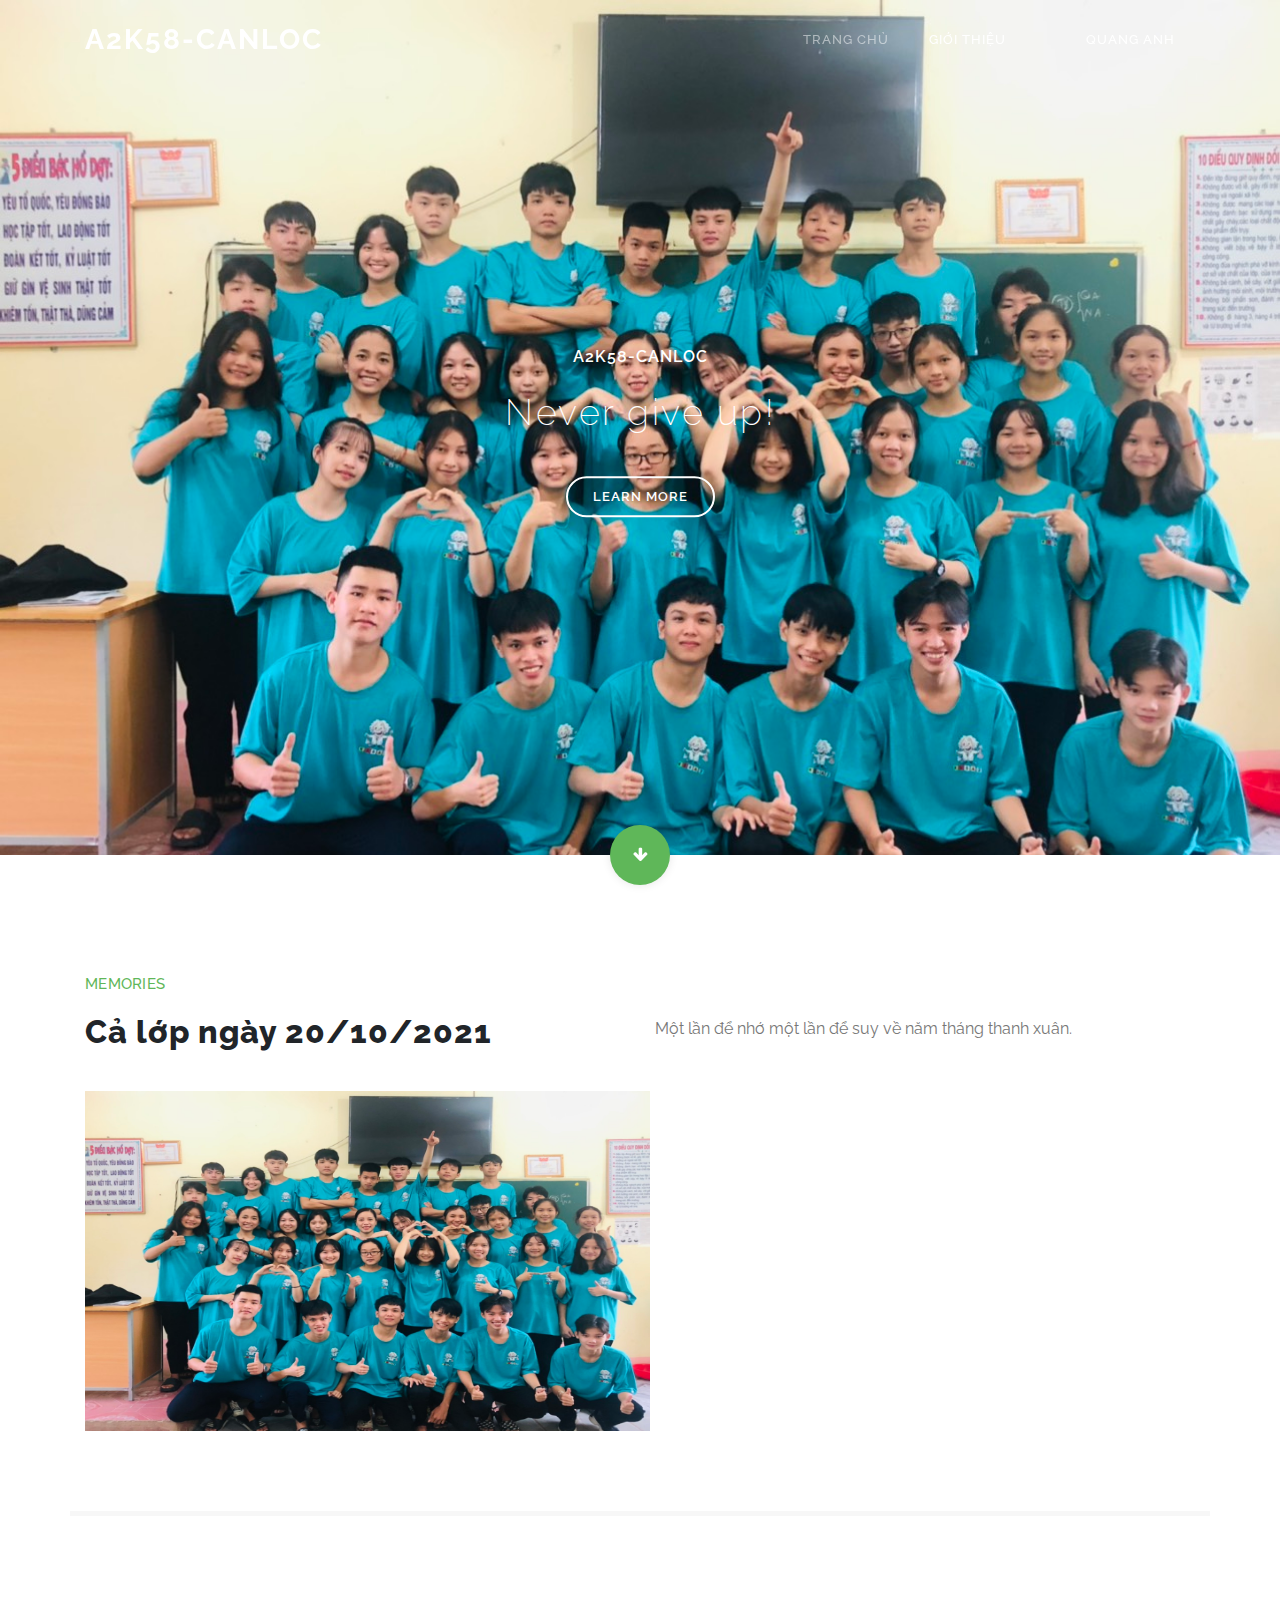
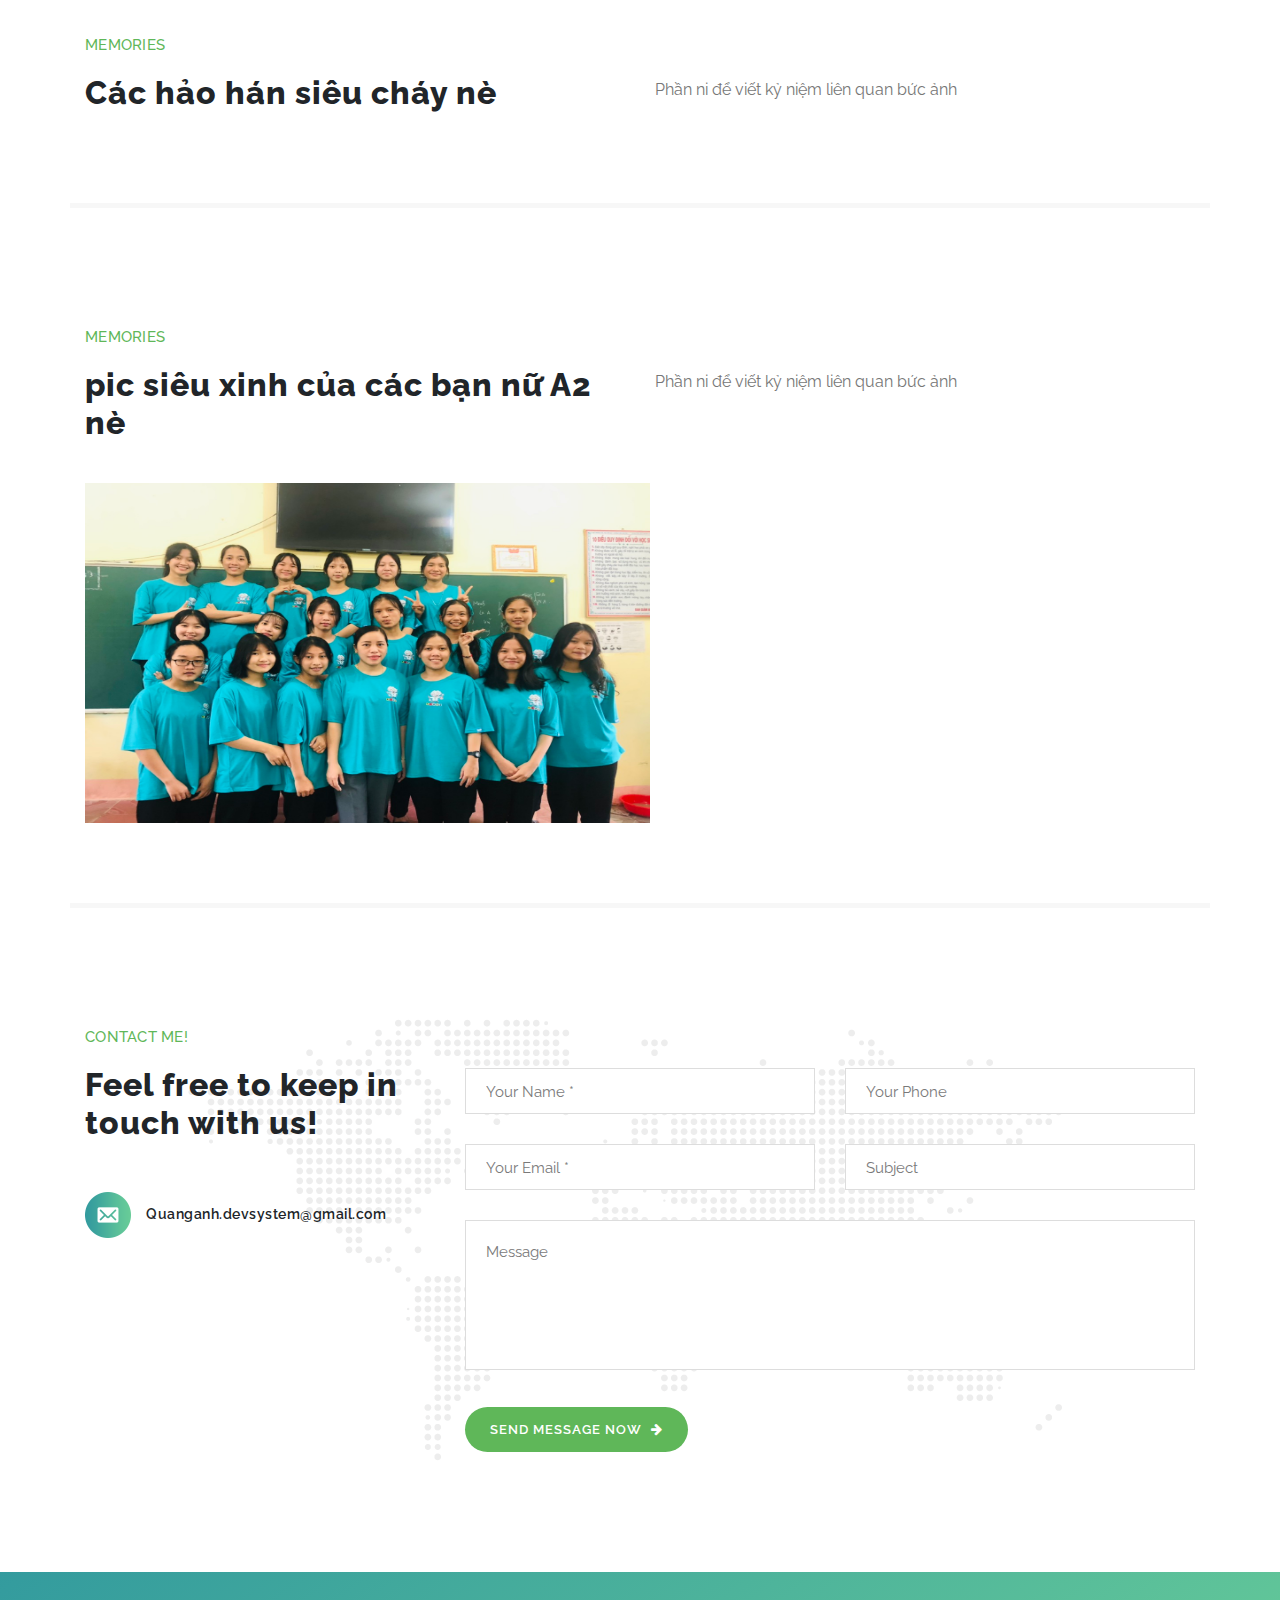
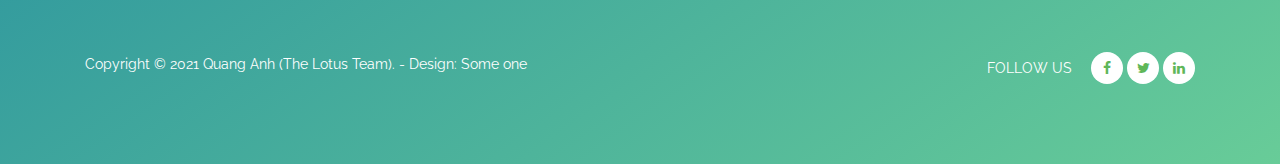
<file: index.html>
<!DOCTYPE html>
<html lang="en">

<head>
    <link href="assets/images/icon.PNG" rel="icon">
    <meta charset="utf-8">
    <meta name="viewport" content="width=device-width, initial-scale=1.0">
    <meta name="viewport" content="width=device-width, initial-scale=1, shrink-to-fit=no">
    <meta name="description" content="">
    <meta name="author" content="">
    <link href="https://fonts.googleapis.com/css?family=Raleway:100,200,300,400,500,600,700,800,900&display=swap" rel="stylesheet">

    <title>A2k58-CanLoc</title>

    <!------------------------------------------------------------------------------------------------------------------------>
    <!-- Additional CSS Files -->
    <link rel="stylesheet" type="text/css" href="assets/css/bootstrap.min.css">

    <link rel="stylesheet" type="text/css" href="assets/css/font-awesome.css">

    <link rel="stylesheet" href="assets/css/templatemo-breezed.css">

    <link rel="stylesheet" href="assets/css/owl-carousel.css">

    <link rel="stylesheet" href="assets/css/lightbox.css">

</head>

<body>

    <!-- ***** Preloader Start ***** -->
    <div id="preloader">
        <div class="jumper">
            <div></div>
            <div></div>
            <div></div>
        </div>
    </div>
    <!-- ***** Preloader End ***** -->


    <!-- ***** Header Area Start ***** -->
    <header class="header-area header-sticky">
        <div class="container">
            <div class="row">
                <div class="col-12">
                    <nav class="main-nav">
                        <!-- ***** Logo Start ***** -->
                        <a href="index.html" class="logo">
                            A2k58-CanLoc
                        </a>
                        <!-- ***** Logo End ***** -->
                        <!-- ***** Menu Start ***** -->
                        <ul class="nav">
                            <li class="scroll-to-section"><a href="#top" class="active">Trang chủ</a></li>
                            <li class="scroll-to-section"><a href="#about">Giới Thiệu</a></li>
                            <!--<li class="scroll-to-section"><a href="#projects">Projects</a></li>-->
                                       <li>
<a href="#"></a>
                            <li><a href="public_html/members/quanganh.html">Quang Anh</a> </li>
            </li>


                        </ul>

                        <!-- ***** Menu End ***** -->
                    </nav>
                </div>
            </div>
        </div>
    </header>
    <!-- ***** Header Area End ***** -->


    <!-- ***** Main Banner Area Start ***** -->
    <div class="main-banner header-text" id="top">
        <div class="Modern-Slider">
            <!-- Item -->
            <div class="item">
                <div class="img-fill">
                    <img src="assets/images/2.jpg" alt="">
                    <div class="text-content">
                        <h3>A2k58-CanLoc</h3>
                        <h5>Never give up!</h5>
                        <a href="#about" class="main-stroked-button">Learn More</a>

                    </div>
                </div>
            </div>

            <!------------------------------------------------------------------------------------->




        </div>
    </div>
    <div class="scroll-down scroll-to-section"><a href="#about"><i class="fa fa-arrow-down"></i></a></div>
    <!-- ***** Main Banner Area End ***** -->

    <!-- ***** About Area Starts ***** -->
    <section class="section" id="about">
        <div class="container">
            <div class="row">
                <div class="col-lg-6 col-md-6 col-xs-12">
                    <div class="left-text-content">
                        <div class="section-heading">
                            <h6>Memories</h6>
                            <h2>Cả lớp ngày 20/10/2021 </h2>
                        </div>
                        <div class="row">
                            <div class="col-md-6 col-sm-6">
                                <div class="service-item">
                                    <img src="assets/images/tap_the.jpg" alt="">
                                    <h4>  </h4>
                                </div>
                            
                            </div>

                        </div>
                    </div>
                </div>
                <div class="col-lg-6 col-md-6 col-xs-12">
                    <div class="right-text-content">
                        <p>Một lần để nhớ một lần để suy về năm tháng thanh xuân.</p>
                    </div>
                </div>
            </div>
        </div>
    </section>


<!-- Boys -->

        <section class="section" id="about">
        <div class="container">
            <div class="row">
                <div class="col-lg-6 col-md-6 col-xs-12">
                    <div class="left-text-content">
                        <div class="section-heading">
                            <h6>Memories</h6>
                            <h2>Các hảo hán siêu cháy nè</h2>
                        </div>
                        <div class="row">
                            <div class="col-md-6 col-sm-6">
                                <div class="/assets/images/hao_han.jpg" alt="">
                                    <h4>  </h4>
                                </div>
                            
                            </div>

                        </div>
                    </div>
                </div>
                <div class="col-lg-6 col-md-6 col-xs-12">
                    <div class="right-text-content">
                        <p>Phần ni để viết kỷ niệm liên quan bức ảnh</p>
                    </div>
                </div>
            </div>
        </div>
    </section>

    <!-- Nữ -->

        <section class="section" id="about">
        <div class="container">
            <div class="row">
                <div class="col-lg-6 col-md-6 col-xs-12">
                    <div class="left-text-content">
                        <div class="section-heading">
                            <h6>Memories</h6>
                            <h2>pic siêu xinh của các bạn nữ A2 nè </h2>
                        </div>
                        <div class="row">
                            <div class="col-md-6 col-sm-6">
                                <div class="service-item">
                                    <img src="assets/images/nu.jpg" alt="">
                                    <h4>  </h4>
                                </div>
                            
                            </div>

                        </div>
                    </div>
                </div>
                <div class="col-lg-6 col-md-6 col-xs-12">
                    <div class="right-text-content">
                        <p>Phần ni để viết kỷ niệm liên quan bức ảnh</p>
                    </div>
                </div>
            </div>
        </div>
    </section>


    <!-- ***** Contact Us Area Starts ***** -->
    <section class="section" id="contact-us">
        <div class="container">
            <div class="row">
                <div class="col-lg-4 col-md-4 col-xs-12">
                    <div class="left-text-content">
                        <div class="section-heading">
                            <h6>Contact Me!</h6>
                            <h2>Feel free to keep in touch with us!</h2>
                        </div>
                        <ul class="contact-info">
                            <li><img src="assets/images/contact-info-02.png" alt="">Quanganh.devsystem@gmail.com</li>
                        </ul>
                    </div>
                </div>
                <di class="col-lg-8 col-md-8 col-xs-12">
                    <div class="contact-form">
                        <form id="contact" action="" method="get">
                            <div class="row">
                                <div class="col-md-6 col-sm-12">
                                    <fieldset>
                                        <input name="name" type="text" id="name" placeholder="Your Name *" required="">
                                    </fieldset>
                                </div>
                                <div class="col-md-6 col-sm-12">
                                    <fieldset>
                                        <input name="phone" type="text" id="phone" placeholder="Your Phone" required="">
                                    </fieldset>
                                </div>
                                <div class="col-md-6 col-sm-12">
                                    <fieldset>
                                        <input name="email" type="email" id="email" placeholder="Your Email *"
                                            required="">
                                    </fieldset>
                                </div>
                                <div class="col-md-6 col-sm-12">
                                    <fieldset>
                                        <input name="subject" type="text" id="subject" placeholder="Subject">
                                    </fieldset>
                                </div>
                                <div class="col-lg-12">
                                    <fieldset>
                                        <textarea name="message" rows="6" id="message" placeholder="Message"
                                            required=""></textarea>
                                    </fieldset>
                                </div>
                                <div class="col-lg-12">
                                    <fieldset>
                                        <button type="submit" id="form-submit" class="main-button-icon">Send Message Now
                                            <i class="fa fa-arrow-right"></i></button>
                                    </fieldset>
                                </div>
                            </div>
                        </form>
                    </dv>
                </div>
            </div>
        </div>
    </section>
    <!-- ***** Contact Us Area Ends ***** -->

    <!-- ***** Footer Start ***** -->
    <footer>
        <div class="container">
            <div class="row">
                <div class="col-lg-6 col-xs-12">
                    <div class="left-text-content">
                        <p>Copyright &copy; 2021 Quang Anh (The Lotus Team).

                            - Design: <a rel="nofollow noopener" href="#">Some one</a></p>
                    </div>
                </div>
                <div class="col-lg-6 col-xs-12">
                    <div class="right-text-content">
                        <ul class="social-icons">
                            <li>
                                <p>Follow Us</p>
                            </li>
                            <li><a rel="nofollow" href="https://www.facebook.com/quanganh.005/"><i
                                        class="fa fa-facebook"></i></a></li>
                            <li><a rel="nofollow" href="#"><i class="fa fa-twitter"></i></a></li>
                            <li><a rel="nofollow" href="#"><i class="fa fa-linkedin"></i></a></li>
                        </ul>
                    </div>
                </div>
            </div>
        </div>
    </footer>


    <!-- jQuery -->
    <script src="assets/js/jquery-2.1.0.min.js"></script>

    <!-- Bootstrap -->
    <script src="assets/js/popper.js"></script>
    <script src="assets/js/bootstrap.min.js"></script>

    <!-- Plugins -->
    <script src="assets/js/owl-carousel.js"></script>
    <script src="assets/js/scrollreveal.min.js"></script>
    <script src="assets/js/waypoints.min.js"></script>
    <script src="assets/js/jquery.counterup.min.js"></script>
    <script src="assets/js/imgfix.min.js"></script>
    <script src="assets/js/slick.js"></script>
    <script src="assets/js/lightbox.js"></script>
    <script src="assets/js/isotope.js"></script>

    <!-- Global Init -->
    <script src="assets/js/custom.js"></script>

    <script>

        $(function () {
            var selectedClass = "";
            $("p").click(function () {
                selectedClass = $(this).attr("data-rel");
                $("#portfolio").fadeTo(50, 0.1);
                $("#portfolio div").not("." + selectedClass).fadeOut();
                setTimeout(function () {
                    $("." + selectedClass).fadeIn();
                    $("#portfolio").fadeTo(50, 1);
                }, 500);

            });
        });

    </script>

</body>

</html>
</file>
<file: assets/css/owl-carousel.css>
/**
 * Owl Carousel v2.3.4
 * Copyright 2013-2018 David Deutsch
 * Licensed under: SEE LICENSE IN https://github.com/OwlCarousel2/OwlCarousel2/blob/master/LICENSE
 */
/*
 *  Owl Carousel - Core
 */
.owl-carousel {
  display: none;
  width: 100%;
  -webkit-tap-highlight-color: transparent;
  /* position relative and z-index fix webkit rendering fonts issue */
  position: relative;
  z-index: 1; }
  .owl-carousel .owl-stage {
    position: relative;
    -ms-touch-action: pan-Y;
    touch-action: manipulation;
    -moz-backface-visibility: hidden;
    /* fix firefox animation glitch */ }
  .owl-carousel .owl-stage:after {
    content: ".";
    display: block;
    clear: both;
    visibility: hidden;
    line-height: 0;
    height: 0; }
  .owl-carousel .owl-stage-outer {
    position: relative;
    overflow: hidden;
    /* fix for flashing background */
    -webkit-transform: translate3d(0px, 0px, 0px); }
  .owl-carousel .owl-wrapper,
  .owl-carousel .owl-item {
    -webkit-backface-visibility: hidden;
    -moz-backface-visibility: hidden;
    -ms-backface-visibility: hidden;
    -webkit-transform: translate3d(0, 0, 0);
    -moz-transform: translate3d(0, 0, 0);
    -ms-transform: translate3d(0, 0, 0); }
  .owl-carousel .owl-item {
    position: relative;
    min-height: 1px;
    float: left;
    -webkit-backface-visibility: hidden;
    -webkit-tap-highlight-color: transparent;
    -webkit-touch-callout: none; }
  .owl-carousel .owl-item img {
    display: block;
    width: 100%; }
  .owl-carousel .owl-nav.disabled,
  .owl-carousel .owl-dots.disabled {
    display: none; }
  .owl-carousel .owl-nav .owl-prev,
  .owl-carousel .owl-nav .owl-next,
  .owl-carousel .owl-dot {
    cursor: pointer;
    -webkit-user-select: none;
    -khtml-user-select: none;
    -moz-user-select: none;
    -ms-user-select: none;
    user-select: none; }
  .owl-carousel .owl-nav button.owl-prev,
  .owl-carousel .owl-nav button.owl-next,
  .owl-carousel button.owl-dot {
    background: none;
    color: inherit;
    border: none;
    padding: 0 !important;
    font: inherit; }
  .owl-carousel.owl-loaded {
    display: block; }
  .owl-carousel.owl-loading {
    opacity: 0;
    display: block; }
  .owl-carousel.owl-hidden {
    opacity: 0; }
  .owl-carousel.owl-refresh .owl-item {
    visibility: hidden; }
  .owl-carousel.owl-drag .owl-item {
    -ms-touch-action: pan-y;
        touch-action: pan-y;
    -webkit-user-select: none;
    -moz-user-select: none;
    -ms-user-select: none;
    user-select: none; }
  .owl-carousel.owl-grab {
    cursor: move;
    cursor: grab; }
  .owl-carousel.owl-rtl {
    direction: rtl; }
  .owl-carousel.owl-rtl .owl-item {
    float: right; }

/* No Js */
.no-js .owl-carousel {
  display: block; }

/*
 *  Owl Carousel - Animate Plugin
 */
.owl-carousel .animated {
  animation-duration: 1000ms;
  animation-fill-mode: both; }

.owl-carousel .owl-animated-in {
  z-index: 0; }

.owl-carousel .owl-animated-out {
  z-index: 1; }

.owl-carousel .fadeOut {
  animation-name: fadeOut; }

@keyframes fadeOut {
  0% {
    opacity: 1; }
  100% {
    opacity: 0; } }

/*
 * 	Owl Carousel - Auto Height Plugin
 */
.owl-height {
  transition: height 500ms ease-in-out; }

/*
 * 	Owl Carousel - Lazy Load Plugin
 */
.owl-carousel .owl-item {
  /**
			This is introduced due to a bug in IE11 where lazy loading combined with autoheight plugin causes a wrong
			calculation of the height of the owl-item that breaks page layouts
		 */ }
  .owl-carousel .owl-item .owl-lazy {
    opacity: 0;
    transition: opacity 400ms ease; }
  .owl-carousel .owl-item .owl-lazy[src^=""], .owl-carousel .owl-item .owl-lazy:not([src]) {
    max-height: 0; }
  .owl-carousel .owl-item img.owl-lazy {
    transform-style: preserve-3d; }

/*
 * 	Owl Carousel - Video Plugin
 */
.owl-carousel .owl-video-wrapper {
  position: relative;
  height: 100%;
  background: #000; }

.owl-carousel .owl-video-play-icon {
  position: absolute;
  height: 80px;
  width: 80px;
  left: 50%;
  top: 50%;
  margin-left: -40px;
  margin-top: -40px;
  background: url("owl.video.play.png") no-repeat;
  cursor: pointer;
  z-index: 1;
  -webkit-backface-visibility: hidden;
  transition: transform 100ms ease; }

.owl-carousel .owl-video-play-icon:hover {
  -ms-transform: scale(1.3, 1.3);
      transform: scale(1.3, 1.3); }

.owl-carousel .owl-video-playing .owl-video-tn,
.owl-carousel .owl-video-playing .owl-video-play-icon {
  display: none; }

.owl-carousel .owl-video-tn {
  opacity: 0;
  height: 100%;
  background-position: center center;
  background-repeat: no-repeat;
  background-size: contain;
  transition: opacity 400ms ease; }

.owl-carousel .owl-video-frame {
  position: relative;
  z-index: 1;
  height: 100%;
  width: 100%; }
</file>
<file: assets/css/templatemo-breezed.css>
/*

Breezed Template

https://templatemo.com/tm-543-breezed

*/

/* ---------------------------------------------
Table of contents
------------------------------------------------
01. font & reset css
02. reset
03. global styles
04. header
05. banner
06. features
07. testimonials
08. contact
09. footer
10. preloader
11. search
12. portfolio

--------------------------------------------- */
/* 
---------------------------------------------
font & reset css
--------------------------------------------- 
*/
@import url("https://fonts.googleapis.com/css?family=Poppins:100,200,300,400,500,600,700,800,900");
/* 
---------------------------------------------
reset
--------------------------------------------- 
*/
html, body, div, span, applet, object, iframe, h1, h2, h3, h4, h5, h6, p, blockquote, div
pre, a, abbr, acronym, address, big, cite, code, del, dfn, em, font, img, ins, kbd, q,
s, samp, small, strike, strong, sub, sup, tt, var, b, u, i, center, dl, dt, dd, ol, ul, li,
figure, header, nav, section, article, aside, footer, figcaption {
  margin: 0;
  padding: 0;
  border: 0;
  outline: 0;
}

.clearfix:after {
  content: ".";
  display: block;
  clear: both;
  visibility: hidden;
  line-height: 0;
  height: 0;
}

.clearfix {
  display: inline-block;
}

html[xmlns] .clearfix {
  display: block;
}

* html .clearfix {
  height: 1%;
}

ul, li {
  padding: 0;
  margin: 0;
  list-style: none;
}

header, nav, section, article, aside, footer, hgroup {
  display: block;
}

* {
  box-sizing: border-box;
}

html, body {
  font-family: 'Raleway', sans-serif;
  font-weight: 400;
  background-color: #fff;
  font-size: 16px;
  -ms-text-size-adjust: 100%;
  -webkit-font-smoothing: antialiased;
  -moz-osx-font-smoothing: grayscale;
}

a {
  text-decoration: none !important;
}

h1, h2, h3, h4, h5, h6 {
  margin-top: 0px;
  margin-bottom: 0px;
}

ul {
  margin-bottom: 0px;
}

p {
  font-size: 14px;
  line-height: 25px;
  color: #777;
}

/* 
---------------------------------------------
global styles
--------------------------------------------- 
*/
html,
body {
  background: #fff;
  font-family: 'Raleway', sans-serif;
}

::selection {
  background: #5fb759;
  color: #fff;
}

::-moz-selection {
  background: #5fb759;
  color: #fff;
}

@media (max-width: 991px) {
  html, body {
    overflow-x: hidden;
  }
  .mobile-top-fix {
    margin-top: 30px;
    margin-bottom: 0px;
  }
  .mobile-bottom-fix {
    margin-bottom: 30px;
  }
  .mobile-bottom-fix-big {
    margin-bottom: 60px;
  }
}

a.main-stroked-button {
  font-size: 13px;
  border-radius: 25px;
  padding: 11px 25px;
  background-color: transparent;
  border: 2px solid #fff;
  text-transform: uppercase;
  color: #fff;
  font-weight: 600;
  letter-spacing: 1px;
  -webkit-transition: all 0.3s ease 0s;
  -moz-transition: all 0.3s ease 0s;
  -o-transition: all 0.3s ease 0s;
  transition: all 0.3s ease 0s;
}

a.main-stroked-button:hover {
  background-color: #fff;
  color: #5fb759;
}

a.main-filled-button {
  font-size: 13px;
  border-radius: 25px;
  padding: 13px 25px;
  background-color: #fff;
  text-transform: uppercase;
  color: #5fb759;
  font-weight: 600;
  letter-spacing: 1px;
  -webkit-transition: all 0.3s ease 0s;
  -moz-transition: all 0.3s ease 0s;
  -o-transition: all 0.3s ease 0s;
  transition: all 0.3s ease 0s;
}

a.main-filled-button:hover {
  color: #fff;
  background-color: #5fb759;
}

a.main-button-icon {
  font-size: 13px;
  border-radius: 25px;
  padding: 13px 25px;
  background-color: #5fb759;
  text-transform: uppercase;
  color: #fff;
  font-weight: 600;
  letter-spacing: 1px;
  -webkit-transition: all 0.3s ease 0s;
  -moz-transition: all 0.3s ease 0s;
  -o-transition: all 0.3s ease 0s;
  transition: all 0.3s ease 0s;
}

a.main-button-icon i {
  margin-left: 5px;
  -webkit-transition: all 0.3s ease-in-out 0s;
  -moz-transition: all 0.3s ease-in-out 0s;
  -o-transition: all 0.3s ease-in-out 0s;
  transition: all 0.3s ease-in-out 0s;
}

a.main-button-icon:hover i {
  padding-left: 5px;
}

button.main-button {
  outline: none;
  border: none;
  cursor: pointer;
  font-size: 13px;
  border-radius: 25px;
  padding: 10px 25px;
  background-color: #fff;
  text-transform: uppercase;
  color: #5fb759;
  font-weight: 600;
  letter-spacing: 1px;
  -webkit-transition: all 0.3s ease 0s;
  -moz-transition: all 0.3s ease 0s;
  -o-transition: all 0.3s ease 0s;
  transition: all 0.3s ease 0s;
}

button.main-button:hover {
  color: #fff;
  background-color: #5fb759;
}

button.main-button-icon {
  border: none;
  outline: none;
  font-size: 13px;
  border-radius: 25px;
  padding: 13px 25px;
  background-color: #5fb759;
  text-transform: uppercase;
  color: #fff;
  font-weight: 600;
  letter-spacing: 1px;
  -webkit-transition: all 0.3s ease 0s;
  -moz-transition: all 0.3s ease 0s;
  -o-transition: all 0.3s ease 0s;
  transition: all 0.3s ease 0s;
}

button.main-button-icon i {
  margin-left: 5px;
  -webkit-transition: all 0.3s ease-in-out 0s;
  -moz-transition: all 0.3s ease-in-out 0s;
  -o-transition: all 0.3s ease-in-out 0s;
  transition: all 0.3s ease-in-out 0s;
}

button.main-button-icon:hover i {
  padding-left: 5px;
}

a.text-button-icon {
  text-transform: uppercase;
  color: #1e1e1e;
  font-size: 13px;
  font-weight: 600;
  letter-spacing: 1px;
  -webkit-transition: all 0.3s ease 0s;
  -moz-transition: all 0.3s ease 0s;
  -o-transition: all 0.3s ease 0s;
  transition: all 0.3s ease 0s;
}

a.text-button-icon i {
  margin-left: 5px;
  -webkit-transition: all 0.3s ease-in-out 0s;
  -moz-transition: all 0.3s ease-in-out 0s;
  -o-transition: all 0.3s ease-in-out 0s;
  transition: all 0.3s ease-in-out 0s;
}

a.text-button-icon:hover {
  color: #5fb759;
}

a.text-button-icon:hover i {
  padding-left: 5px;
}


.section-heading h6 {
  font-size: 15px;
  font-weight: 500;
  text-transform: uppercase;
  letter-spacing: 0.25px;
  margin-top: 0px;
  margin-bottom: 0px;
}

.section-heading h2 {
  font-size: 32px;
  font-weight: 800;
  letter-spacing: 1px;
  margin-top: 20px;
  margin-bottom: 0px;
}


/* 
---------------------------------------------
header
--------------------------------------------- 
*/

.background-header {
  background-color: #fff;
  height: 80px!important;
  position: fixed!important;
  top: 0px;
  left: 0px;
  right: 0px;
  box-shadow: 0px 0px 10px rgba(0,0,0,0.15)!important;
}

.background-header .logo,
.background-header .main-nav .nav li a {
  color: #1e1e1e!important;
}

.background-header .main-nav .nav li:hover a {
  color: #5fb759!important;
}

.background-header .nav li a.active {
  color: #5fb759!important;
}

.header-area {
  position: absolute;
  top: 0px;
  left: 0px;
  right: 0px;
  z-index: 100;
  height: 100px;
  -webkit-transition: all .5s ease 0s;
  -moz-transition: all .5s ease 0s;
  -o-transition: all .5s ease 0s;
  transition: all .5s ease 0s;
}

.header-area .main-nav {
  min-height: 80px;
  background: transparent;
}

.header-area .main-nav .logo {
  line-height: 80px;
  color: #fff;
  font-size: 28px;
  font-weight: 700;
  text-transform: uppercase;
  letter-spacing: 2px;
  float: left;
  -webkit-transition: all 0.3s ease 0s;
  -moz-transition: all 0.3s ease 0s;
  -o-transition: all 0.3s ease 0s;
  transition: all 0.3s ease 0s;
}


.header-area .main-nav .nav {
  float: right;
  margin-top: 27px;
  margin-right: 0px;
  background-color: transparent;
  -webkit-transition: all 0.3s ease 0s;
  -moz-transition: all 0.3s ease 0s;
  -o-transition: all 0.3s ease 0s;
  transition: all 0.3s ease 0s;
  position: relative;
  z-index: 999;
}

.header-area .main-nav .nav li {
  padding-left: 20px;
  padding-right: 20px;
}

.header-area .main-nav .nav .search-icon {
  float: right;
  margin-left: 15px;
}

.header-area .main-nav .nav .search-icon a {
  background-color: #fff;
  color: #5fb759;
  width: 40px;
  height: 40px;
  display: inline-block;
  text-align: center;
  line-height: 40px;
}

@media (max-width: 767px) {
  .header-area .main-nav .nav .search-icon {
    float: none;
    text-align: center;
    width: 100%;
    background-color: #fff;
    margin-left: 0px;
  }
}

.header-area .main-nav .nav .search-icon a:hover {
  opacity: 1;
  color: #5fb759!important;
}

.header-area .main-nav .nav li a {
  display: block;
  font-weight: 500;
  font-size: 13px;
  color: #7a7a7a;
  text-transform: uppercase;
  -webkit-transition: all 0.3s ease 0s;
  -moz-transition: all 0.3s ease 0s;
  -o-transition: all 0.3s ease 0s;
  transition: all 0.3s ease 0s;
  height: 40px;
  line-height: 40px;
  border: transparent;
  letter-spacing: 1px;
}

.header-area .main-nav .nav li a {
  color: #fff;
}

.header-area .main-nav .nav li:hover a,
.header-area .main-nav .nav li a.active {
  color: #fff!important;
  opacity: 0.5;
}

.background-header .main-nav .nav li:hover a,
.background-header .main-nav .nav li a.active {
  color: #5fb759!important;
  opacity: 1;
}

.header-area .main-nav .nav li.submenu {
  position: relative;
  padding-right: 35px;
}

.header-area .main-nav .nav li.submenu:after {
  font-family: FontAwesome;
  content: "\f107";
  font-size: 12px;
  color: #fff;
  position: absolute;
  right: 18px;
  top: 12px;
}

.background-header .main-nav .nav li.submenu:after {
  color: #7a7a7a;
}

.header-area .main-nav .nav li.submenu ul {
  position: absolute;
  width: 200px;
  box-shadow: 0 2px 28px 0 rgba(0, 0, 0, 0.06);
  overflow: hidden;
  top: 40px;
  opacity: 0;
  transform: translateY(+2em);
  visibility: hidden;
  z-index: -1;
  transition: all 0.3s ease-in-out 0s, visibility 0s linear 0.3s, z-index 0s linear 0.01s;
}

.header-area .main-nav .nav li.submenu ul li {
  margin-left: 0px;
  padding-left: 0px;
  padding-right: 0px;
}

.header-area .main-nav .nav li.submenu ul li a {
  opacity: 1;
  display: block;
  background: #fff;
  color: #7a7a7a!important;
  padding-left: 20px;
  height: 40px;
  line-height: 40px;
  -webkit-transition: all 0.3s ease 0s;
  -moz-transition: all 0.3s ease 0s;
  -o-transition: all 0.3s ease 0s;
  transition: all 0.3s ease 0s;
  position: relative;
  font-size: 13px;
  border-bottom: 1px solid #f5f5f5;
}

.header-area .main-nav .nav li.submenu ul li a:hover {
  background: #fff;
  color: #5fb759!important;
  padding-left: 25px;
}

.header-area .main-nav .nav li.submenu ul li a:hover:before {
  width: 3px;
}

.header-area .main-nav .nav li.submenu:hover ul {
  visibility: visible;
  opacity: 1;
  z-index: 1;
  transform: translateY(0%);
  transition-delay: 0s, 0s, 0.3s;
}

.header-area .main-nav .menu-trigger {
  cursor: pointer;
  display: block;
  position: absolute;
  top: 23px;
  width: 32px;
  height: 40px;
  text-indent: -9999em;
  z-index: 99;
  right: 40px;
  display: none;
}

.header-area .main-nav .menu-trigger span,
.header-area .main-nav .menu-trigger span:before,
.header-area .main-nav .menu-trigger span:after {
  -moz-transition: all 0.4s;
  -o-transition: all 0.4s;
  -webkit-transition: all 0.4s;
  transition: all 0.4s;
  background-color: #1e1e1e;
  display: block;
  position: absolute;
  width: 30px;
  height: 2px;
  left: 0;
}

.background-header .main-nav .menu-trigger span,
.background-header .main-nav .menu-trigger span:before,
.background-header .main-nav .menu-trigger span:after {
  background-color: #1e1e1e;
}

.header-area .main-nav .menu-trigger span:before,
.header-area .main-nav .menu-trigger span:after {
  -moz-transition: all 0.4s;
  -o-transition: all 0.4s;
  -webkit-transition: all 0.4s;
  transition: all 0.4s;
  background-color: #1e1e1e;
  display: block;
  position: absolute;
  width: 30px;
  height: 2px;
  left: 0;
  width: 75%;
}

.background-header .main-nav .menu-trigger span:before,
.background-header .main-nav .menu-trigger span:after {
  background-color: #1e1e1e;
}

.header-area .main-nav .menu-trigger span:before,
.header-area .main-nav .menu-trigger span:after {
  content: "";
}

.header-area .main-nav .menu-trigger span {
  top: 16px;
}

.header-area .main-nav .menu-trigger span:before {
  -moz-transform-origin: 33% 100%;
  -ms-transform-origin: 33% 100%;
  -webkit-transform-origin: 33% 100%;
  transform-origin: 33% 100%;
  top: -10px;
  z-index: 10;
}

.header-area .main-nav .menu-trigger span:after {
  -moz-transform-origin: 33% 0;
  -ms-transform-origin: 33% 0;
  -webkit-transform-origin: 33% 0;
  transform-origin: 33% 0;
  top: 10px;
}

.header-area .main-nav .menu-trigger.active span,
.header-area .main-nav .menu-trigger.active span:before,
.header-area .main-nav .menu-trigger.active span:after {
  background-color: transparent;
  width: 100%;
}

.header-area .main-nav .menu-trigger.active span:before {
  -moz-transform: translateY(6px) translateX(1px) rotate(45deg);
  -ms-transform: translateY(6px) translateX(1px) rotate(45deg);
  -webkit-transform: translateY(6px) translateX(1px) rotate(45deg);
  transform: translateY(6px) translateX(1px) rotate(45deg);
  background-color: #1e1e1e;
}

.background-header .main-nav .menu-trigger.active span:before {
  background-color: #1e1e1e;
}

.header-area .main-nav .menu-trigger.active span:after {
  -moz-transform: translateY(-6px) translateX(1px) rotate(-45deg);
  -ms-transform: translateY(-6px) translateX(1px) rotate(-45deg);
  -webkit-transform: translateY(-6px) translateX(1px) rotate(-45deg);
  transform: translateY(-6px) translateX(1px) rotate(-45deg);
  background-color: #1e1e1e;
}

.background-header .main-nav .menu-trigger.active span:after {
  background-color: #1e1e1e;
}

.header-area.header-sticky {
  min-height: 80px;
}

.header-area.header-sticky .nav {
  margin-top: 20px !important;
}

.header-area.header-sticky .nav li a.active {
  color: #5fb759;
}

@media (max-width: 1200px) {
  .header-area .main-nav .nav li {
    padding-left: 12px;
    padding-right: 12px;
  }
  .header-area .main-nav:before {
    display: none;
  }
}

@media (max-width: 767px) {
  .header-area .main-nav .logo {
    color: #1e1e1e;
  }
  .header-area.header-sticky .nav li a:hover,
  .header-area.header-sticky .nav li a.active {
    color: #5fb759!important;
    opacity: 1;
  }
  .header-area.header-sticky .nav li.search-icon a {
    width: 100%;
  }
  .header-area {
    background-color: #f7f7f7;
    padding: 0px 15px;
    height: 80px;
    box-shadow: none;
    text-align: center;
  }
  .header-area .container {
    padding: 0px;
  }
  .header-area .logo {
    margin-left: 30px;
  }
  .header-area .menu-trigger {
    display: block !important;
  }
  .header-area .main-nav {
    overflow: hidden;
  }
  .header-area .main-nav .nav {
    float: none;
    width: 100%;
    display: none;
    -webkit-transition: all 0s ease 0s;
    -moz-transition: all 0s ease 0s;
    -o-transition: all 0s ease 0s;
    transition: all 0s ease 0s;
    margin-left: 0px;
  }
  .header-area .main-nav .nav li:first-child {
    border-top: 1px solid #eee;
  }
  .header-area.header-sticky .nav {
    margin-top: 80px !important;
  }
  .header-area .main-nav .nav li {
    width: 100%;
    background: #fff;
    border-bottom: 1px solid #eee;
    padding-left: 0px !important;
    padding-right: 0px !important;
  }
  .header-area .main-nav .nav li a {
    height: 50px !important;
    line-height: 50px !important;
    padding: 0px !important;
    border: none !important;
    background: #f7f7f7 !important;
    color: #191a20 !important;
  }
  .header-area .main-nav .nav li a:hover {
    background: #eee !important;
    color: #5fb759!important;
  }
  .header-area .main-nav .nav li.submenu ul {
    position: relative;
    visibility: inherit;
    opacity: 1;
    z-index: 1;
    transform: translateY(0%);
    transition-delay: 0s, 0s, 0.3s;
    top: 0px;
    width: 100%;
    box-shadow: none;
    height: 0px;
  }
  .header-area .main-nav .nav li.submenu ul li a {
    font-size: 12px;
    font-weight: 400;
  }
  .header-area .main-nav .nav li.submenu ul li a:hover:before {
    width: 0px;
  }
  .header-area .main-nav .nav li.submenu ul.active {
    height: auto !important;
  }
  .header-area .main-nav .nav li.submenu:after {
    color: #3B566E;
    right: 25px;
    font-size: 14px;
    top: 15px;
  }
  .header-area .main-nav .nav li.submenu:hover ul, .header-area .main-nav .nav li.submenu:focus ul {
    height: 0px;
  }
}

@media (min-width: 767px) {
  .header-area .main-nav .nav {
    display: flex !important;
  }
}


/* 
---------------------------------------------
banner
--------------------------------------------- 
*/
/* ==== Main CSS === */
.img-fill{
  width: 100%;
  height: 250px;
  display: block;
  overflow: hidden;
  position: relative;
  text-align: center
}

.img-fill img {
  min-height: 100%;
  min-width: 100%;
  position: relative;
  display: inline-block;
  max-width: 85%;
}

*,
*:before,
*:after {
  -webkit-box-sizing: border-box;
  box-sizing: border-box;
  -webkit-font-smoothing: antialiased;
  -moz-osx-font-smoothing: grayscale;
}

.Grid1k {
  padding: 0 15px;
  max-width: 1200px;
  margin: auto;
}

.blocks-box,
.slick-slider {
  margin: 0;
  padding: 0!important;
}

.slick-slide {
  float: left /* If RTL Make This Right */ ;
  padding: 0;
}

/* ==== Slider Style === */
.Modern-Slider .item .img-fill{
  height:95vh;
  background:#000;
}

.Modern-Slider .item .info > div{
  display:inline-block!important;
  vertical-align:middle;
}

.Modern-Slider .NextArrow{
  position:absolute;
  top:50%;
  right:30px;
  border:0 none;
  background-color: transparent;
  text-align:center;
  font-size: 36px;
  font-family: 'FontAwesome';
  color:#FFF;
  z-index:5;
  outline: none;
}

.Modern-Slider .NextArrow:before{
  content:'\f105';
}

.Modern-Slider .PrevArrow {
  position:absolute;
  top:50%;
  left:30px;
  border:0 none;
  background-color: transparent;
  text-align:center;
  font-size: 36px;
  font-family: 'FontAwesome';
  color:#FFF;
  z-index:5;
  outline: none;
}

.Modern-Slider .PrevArrow:before{
  content:'\f104';
}

.scroll-down {
  position: absolute;
  left: 50%;
  margin-top: -30px;
  margin-left: -30px;
  z-index: 10;
}

.scroll-down a {
  display: inline-block;
  background-color: #5fb759;
  width: 60px;
  height: 60px;
  text-align: center;
  line-height: 60px;
  border-radius: 50%;
  color: #fff;
  box-shadow: 0px 0px 10px rgba(0,0,0,0.1);
}

ul.slick-dots {
  display: none!important;
}

.Modern-Slider .text-content {
  width: 80%;
  position: absolute;
  top: 50%;
  left: 50%;
  transform: translate(-50%, -50%);
}

.Modern-Slider .item h3 {
  margin-bottom: 25px;
  font-size: 16px;
  text-transform: uppercase;
  font-weight: 600;
  letter-spacing: 1px;
  color:#FFF;
  animation:fadeOutRight 1s both;
}

.Modern-Slider .item h5 {
  margin-bottom: 50px;
  font-size: 36px;
  font-weight: 200;
  letter-spacing: 2.5px;
  color:#FFF;
  overflow:hidden;
  animation:fadeOutLeft 1s both;
}

.Modern-Slider .item a {
  margin: 0 5px;
}

.Modern-Slider .item.slick-active h3{
  animation:fadeInDown 1s both 1s;
}

.Modern-Slider .item.slick-active h5{
  animation:fadeInLeft 1s both 1.5s;
}

.Modern-Slider .item.slick-active{
  animation:Slick-FastSwipeIn 1s both;
}

.Modern-Slider .buttons {
  position: relative;
}

.Modern-Slider {background:#000;}


/* ==== Slick Slider Css Ruls === */
.slick-slider{position:relative;display:block;-webkit-user-select:none;-moz-user-select:none;-ms-user-select:none;user-select:none;-webkit-touch-callout:none;-khtml-user-select:none;-ms-touch-action:pan-y;touch-action:pan-y;-webkit-tap-highlight-color:transparent}
.slick-list{position:relative;display:block;overflow:hidden;margin:0;padding:0}
.slick-list:focus{outline:none}.slick-list.dragging{cursor:hand}
.slick-slider .slick-track,.slick-slider .slick-list{-webkit-transform:translate3d(0,0,0);-ms-transform:translate3d(0,0,0);transform:translate3d(0,0,0)}
.slick-track{position:relative;top:0;left:0;display:block}
.slick-track:before,.slick-track:after{display:table;content:''}.slick-track:after{clear:both}
.slick-loading .slick-track{visibility:hidden}
.slick-slide{display:none;float:left /* If RTL Make This Right */ ;height:100%;min-height:1px}
.slick-slide.dragging img{pointer-events:none}
.slick-initialized .slick-slide{display:block}
.slick-loading .slick-slide{visibility:hidden}
.slick-vertical .slick-slide{display:block;height:auto;border:1px solid transparent}

/*
---------------------------------------------
about
---------------------------------------------
*/

#about {
  padding: 120px 0px 0px 0px;
  position: relative;
  z-index: 9;
}

#about .container {
  border-bottom: 5px solid #f7f7f7;
  padding-bottom: 80px;
}

#about .section-heading {
  margin-bottom: 10px;
}

#about .section-heading h6 {
  color: #5fb759;
}

#about .service-item {
  margin-top: 30px;
}

#about .service-item img {
  float: left;
  margin-right: 20px;
  width: 565px;
  height: 340px;
}

#about .service-item h4 {
  font-size: 15px;
  font-weight: 700;
  text-transform: uppercase;
  letter-spacing: 0.25px;
  line-height: 46px;
}

#about a.main-button-icon {
  display: inline-block;
  margin-top: 60px;
}

#about .right-text-content {
  margin-top: 40px;
}

#about .right-text-content p {
  font-size: 16px;
  line-height: 27px;
  color: #777;
}


/*
---------------------------------------------
features
---------------------------------------------
*/

#features {
  padding-top: 80px;
  padding-bottom: 70px;
}

#features .features-item {
  margin-bottom: 50px;
}

.features-item .features-icon {
  float: left;
}

#features .features-content {
  margin-left: 75px;
}

.features-item .features-content h4 {
  font-size: 15px;
  font-weight: 700;
  text-transform: uppercase;
  letter-spacing: 0.25px;
  margin-bottom: 15px;
}

.features-item .features-content p {
  margin-bottom: 15px;
}



/*
---------------------------------------------
subscribe
---------------------------------------------
*/

#subscribe {
  padding: 80px 0px;
  background-image: url(../images/slide-02.jpg);
  background-position: center center;
  background-repeat: no-repeat;
  background-size: cover;
}

#subscribe {
  padding: 80px 0px;
  background-image: url(../images/2.jpg);
  background-position: center center;
  background-repeat: no-repeat;
  background-size: cover;
}

#subscribe .section-heading {
  text-align: center;
  color: #fff;
  margin-bottom: 25px;
}

#subscribe p {
  text-align: center;
  font-size: 16px;
  line-height: 27px;
  color: #fff;
  margin-bottom: 40px;
}

#subscribe input {
  width: 100%;
  height: 38px;
  border-radius: 19px;
  border: 1px solid #fff;
  background-color: transparent;
  padding: 0px 20px;
  font-size: 13px;
  color: #fff;
  outline: none;
}

.subscribe-form ::-webkit-input-placeholder { /* Edge */
  color: #fff;
}

.subscribe-form :-ms-input-placeholder { /* Internet Explorer 10-11 */
  color: #fff;
}

.subscribe-form ::placeholder {
  color: #fff;
}

@media (max-width: 767px) {
  #subscribe fieldset {
    text-align: center;
    margin-bottom: 20px;
  }
}

/*
--------------------------------------------
testimonials
--------------------------------------------
*/
#testimonials {
  margin-top: 120px;
  padding: 80px 0px;
  padding: 120px 0px;
  background-image: url(../images/slide-03.jpg);
  background-position: center center;
  background-repeat: no-repeat;
  background-size: cover;
}
#testimonials .section-heading {
  text-align: center;
  color: #fff;
  margin-bottom: 60px;
}

#testimonials .item {
  position: relative;
  text-align: center;
}

#testimonials .item h4 {
  font-size: 17px;
  font-weight: 700;
  text-transform: uppercase;
  color: #fff;
  letter-spacing: 1px;
  margin-top: 22px;
  margin-bottom: 7px;
}


#testimonials .item span {
  color: #fff;
  font-weight: 500;
  font-size: 13px;
  text-transform: uppercase;
  letter-spacing: 0.5px;
}

#testimonials .item .member-thumb {
  position: relative;
}

#testimonials .item .hover-effect {
  cursor: pointer;
  position: absolute;
  top: 0;
  bottom: 0;
  width: 100%;
  background-color: rgba(0,0,0,0.95);
  opacity: 0;
  visibility: hidden;
  -webkit-transition: all 0.5s ease 0s;
  -moz-transition: all 0.5s ease 0s;
  -o-transition: all 0.5s ease 0s;
  transition: all 0.5s ease 0s;
}

#testimonials .item .hover-content {
  position: absolute;
  top: 50%;
  left: 50%;
  transform: translate(-50%, -50%);
  width: 100%;
}

#testimonials .item:hover .hover-effect {
  opacity: 1;
  visibility: visible;
}

#testimonials .item .hover-effect ul li {
  display: inline-block;
  margin: 0px 5px;
}

#testimonials .item .hover-effect ul li a {
  width: 32px;
  height: 32px;
  display: inline-block;
  text-align: center;
  line-height: 32px;
  font-size: 14px;
  background-color: #fff;
  border-radius: 50%;
  color: #5fb759;
  -webkit-transition: all 0.3s ease 0s;
  -moz-transition: all 0.3s ease 0s;
  -o-transition: all 0.3s ease 0s;
  transition: all 0.3s ease 0s;
}

#testimonials .item .hover-effect ul li a:hover {
  color: #fff;
  background-color: #5fb759;
}

#testimonials .owl-carousel {
  padding-bottom: 60px;
}

.owl-dots {
  position: absolute;
  left: 50%;
  transform: translateX(-50%);
  bottom: 0;
}

.owl-dots .owl-dot {
  outline: none;
  height: 10px;
}

.owl-dots .owl-dot span {
  width: 8px;
  height: 8px;
  background-color: #fff;
  border-radius: 50%;
  display: inline-block;
  margin: 0px 5px;
  outline: none;
  -webkit-transition: all 0.2s ease 0s;
  -moz-transition: all 0.2s ease 0s;
  -o-transition: all 0.2s ease 0s;
  transition: all 0.2s ease 0s;
}

.owl-dots .active span {
  width: 10px;
  height: 10px;
  margin-bottom: -1px;
}





/* 
---------------------------------------------
contact
--------------------------------------------- 
*/

#contact-us .section-heading {
  margin-bottom: 50px;
}

#contact-us .section-heading h6 {
  color: #5fb759;
}

#contact-us .left-text-content ul li {
  margin-bottom: 30px;
}

#contact-us .left-text-content ul li {
  font-size: 14px;
  font-weight: 600;
  letter-spacing: 0.5px;
}

#contact-us .left-text-content ul li img {
  margin-right: 15px;
}

#contact-us {
  padding: 120px 0px;
  background-image: url(../images/dotted-map-bg.png);
  background-position: center center;
  background-repeat: no-repeat;
}

#contact {
  margin-top: 40px;
}

.contact-form input,
.contact-form textarea {
  color: #7a7a7a;
  font-size: 15px;
  border: 1px solid #ddd;
  background-color: #fff;
  width: 100%;
  height: 46px;
  outline: none;
  padding-top: 3px;
  padding-left: 20px;
  padding-right: 20px;
  -webkit-appearance: none;
  -moz-appearance: none;
  appearance: none;
  margin-bottom: 30px;
}

.contact-form textarea {
  height: 150px;
  resize: none;
  padding: 20px;
}

.contact-form ::-webkit-input-placeholder { /* Edge */
  color: #7a7a7a;
}

.contact-form :-ms-input-placeholder { /* Internet Explorer 10-11 */
  color: #7a7a7a;
}

.contact-form ::placeholder {
  color: #7a7a7a;
}





/* 
---------------------------------------------
footer
--------------------------------------------- 
*/

footer {
  padding: 80px 0px;
  background: rgb(51,155,158);
  background: linear-gradient(145deg, rgba(51,155,158,1) 0%, rgba(104,204,152,1) 100%);
}

footer .left-text-content p {
  color: #fff;
  font-size: 14px;
}

footer .left-text-content a {
  color: #fff;
}

footer .right-text-content {
  float: right;
}

footer .right-text-content p {
  color: #fff;
  font-size: 14px;
  margin-right: 15px;
  text-transform: uppercase;
}

footer .right-text-content ul li {
  display: inline-block;
}

footer .right-text-content ul li a {
  width: 32px;
  height: 32px;
  display: inline-block;
  text-align: center;
  line-height: 32px;
  font-size: 14px;
  background-color: #fff;
  border-radius: 50%;
  color: #5fb759;
  -webkit-transition: all 0.3s ease 0s;
  -moz-transition: all 0.3s ease 0s;
  -o-transition: all 0.3s ease 0s;
  transition: all 0.3s ease 0s;
}

footer .right-text-content ul li a:hover {
  background-color: #5fb759;
  color: #fff;
}

@media (max-width: 992px) {
  footer .left-text-content p {
    text-align: center;
    margin-bottom: 30px;
  }
  footer .right-text-content {
    float: none;
    text-align: center;
  }
}



/* 
---------------------------------------------
preloader
--------------------------------------------- 
*/
#preloader {
  overflow: hidden;
  background-image: linear-gradient(145deg, #339b9e 0%, #68cc98 100%);
  left: 0;
  right: 0;
  top: 0;
  bottom: 0;
  position: fixed;
  z-index: 99999;
  color: #fff;
}

#preloader .jumper {
  left: 0;
  top: 0;
  right: 0;
  bottom: 0;
  display: block;
  position: absolute;
  margin: auto;
  width: 50px;
  height: 50px;
}

#preloader .jumper > div {
  background-color: #fff;
  width: 10px;
  height: 10px;
  border-radius: 100%;
  -webkit-animation-fill-mode: both;
  animation-fill-mode: both;
  position: absolute;
  opacity: 0;
  width: 50px;
  height: 50px;
  -webkit-animation: jumper 1s 0s linear infinite;
  animation: jumper 1s 0s linear infinite;
}

#preloader .jumper > div:nth-child(2) {
  -webkit-animation-delay: 0.33333s;
  animation-delay: 0.33333s;
}

#preloader .jumper > div:nth-child(3) {
  -webkit-animation-delay: 0.66666s;
  animation-delay: 0.66666s;
}

@-webkit-keyframes jumper {
  0% {
    opacity: 0;
    -webkit-transform: scale(0);
    transform: scale(0);
  }
  5% {
    opacity: 1;
  }
  100% {
    -webkit-transform: scale(1);
    transform: scale(1);
    opacity: 0;
  }
}

@keyframes jumper {
  0% {
    opacity: 0;
    -webkit-transform: scale(0);
    transform: scale(0);
  }
  5% {
    opacity: 1;
  }
  100% {
    opacity: 0;
  }
}




/* 
---------------------------------------------
search
--------------------------------------------- 
*/

#search {
  z-index: 9999;
  position: fixed;
  top: 0px;
  left: 0px;
  width: 100%;
  height: 100%;
  background-color: rgba(0, 0, 0, 0.95);
  -webkit-transition: all 0.5s ease-in-out;
  -moz-transition: all 0.5s ease-in-out;
  -o-transition: all 0.5s ease-in-out;
  -ms-transition: all 0.5s ease-in-out;
  transition: all 0.5s ease-in-out;
  -webkit-transform: translate(0px, -100%) scale(0, 0);
  -moz-transform: translate(0px, -100%) scale(0, 0);
  -o-transform: translate(0px, -100%) scale(0, 0);
  -ms-transform: translate(0px, -100%) scale(0, 0);
  transform: translate(0px, -100%) scale(0, 0);
  opacity: 0;
}
#search input {
  position: absolute;
  top: 50%;
  width: 100%;
  color: white;
  background: rgba(0, 0, 0, 0);
  font-size: 60px;
  font-weight: 300;
  text-align: center;
  border: 0px;
  margin: 0px auto;
  margin-top: -51px;
  padding-left: 30px;
  padding-right: 30px;
  outline: none;
}
#search .main-button {
  color: #fff;
  position: absolute;
  text-transform: uppercase;
  border-radius: 20px;
  font-size: 13px;
  font-weight: 600;
  padding: 11px 25px;
  letter-spacing: 1px;
  transform: translateX(-15%);
  top: 50%;
  left: 50%;
  margin-top: 61px;
  margin-left: -45px;
  background-color: #5fb759;
  border: black;
}
#search .close {
  border-radius: 50%;
  position: fixed;
  top: 15px;
  right: 15px;
  color: #fff;
  background-color: #5fb759;
  outline: none;
  opacity: 1;
  display: inline-block;
  width: 60px;
  height: 60px;
  text-align: center;
  line-height: 60px;
  font-size: 28px;
}
#search.open {
  -webkit-transform: translate(0px, 0px) scale(1, 1);
  -moz-transform: translate(0px, 0px) scale(1, 1);
  -o-transform: translate(0px, 0px) scale(1, 1);
  -ms-transform: translate(0px, 0px) scale(1, 1);
  transform: translate(0px, 0px) scale(1, 1);
  opacity: 1;
}




/* 
---------------------------------------------
portfolio
--------------------------------------------- 
*/

#projects .filters {
  margin-top: 50px;
}
#projects .filters ul {
  padding: 0;
}
#projects .filters ul li {
  list-style: none;
  display: block;
  padding: 15px 0px;
  cursor: pointer;
  position: relative;
  font-size: 13px;
  font-weight: 700;
  color: #9a9a9a;
  text-transform: uppercase;
  -webkit-transition: all 0.3s ease-in-out;
  -moz-transition: all 0.3s ease-in-out;
  -o-transition: all 0.3s ease-in-out;
  -ms-transition: all 0.3s ease-in-out;
  transition: all 0.3s ease-in-out;
}
#projects .filters ul li.active,
#projects .filters ul li:hover {
  color: #5fb759;
}
#projects .filters-content {
  margin-top: 50px;
}
#projects .filters-content .show {
  opacity: 1;
  visibility: visible;
  transition: all 350ms;
}
#projects .filters-content .hide {
  opacity: 0;
  visibility: hidden;
  transition: all 350ms;
}

#projects .filters-content .all {
  margin-bottom: 30px;
}

#projects .filters-content .item {
  text-align: center;
  cursor: pointer;
  -webkit-transition: all 0.3s ease-in-out;
  -moz-transition: all 0.3s ease-in-out;
  -o-transition: all 0.3s ease-in-out;
  -ms-transition: all 0.3s ease-in-out;
  transition: all 0.3s ease-in-out;
}
#projects .filters-content .item:hover {
  opacity: 0.75;
}
#projects .filters-content .item .p-inner {
  padding: 20px 30px;
  box-shadow: 0 0 5px rgba(0, 0, 0, 0.3);
}
#projects .filters-content .item .p-inner h5 {
  font-size: 15px;
}
#projects .filters-content .item .p-inner .cat {
  font-size: 13px;
}
#projects .filters-content .item img {
  width: 100%;
}

#projects {
  padding-top: 120px;
}

#projects .section-heading {
  margin-bottom: 60px;
}

#projects .section-heading h6 {
  color: #5fb759;
}


@media (max-width: 992px) {
  #projects .filters ul li {
    display: inline-block;
    margin-right: 10px;
    padding: 0px;
  }
  #projects .section-heading {
    margin-bottom: 0px;
  }
}

@media only screen and (min-width: 46.25) and (max-width: 46.1875em) {
  .img-fill{
  width: 85%;
  display: block;
  overflow: hidden;
  position: relative;
  text-align: center
  padding-top: 85%;
  max-width: 85%;
  }


@media only screen and (max-width: 63.9375){

}
</file>
